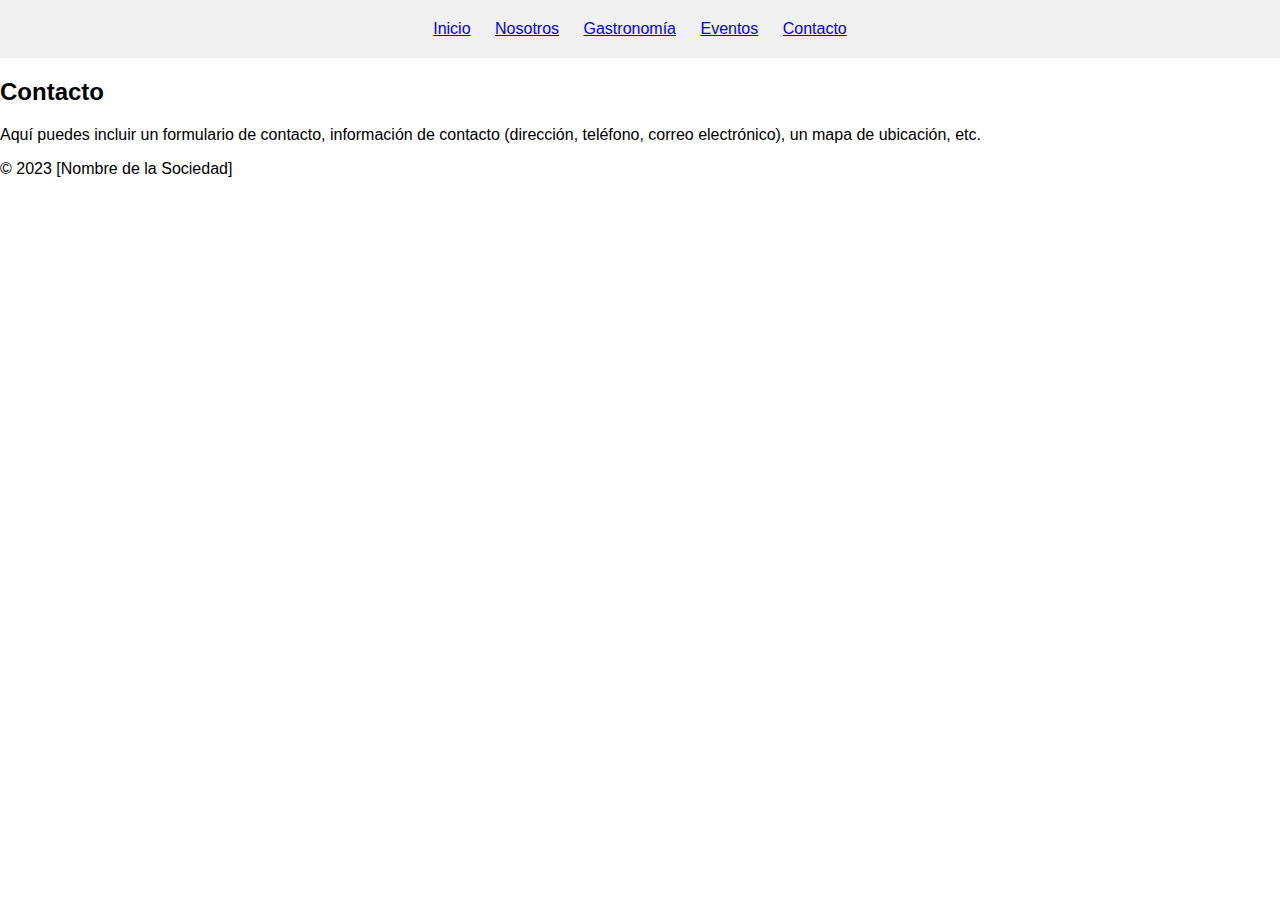
<file: Contacto.html>
<!DOCTYPE html>
<html lang="es">

<head>
    <meta charset="UTF-8">
    <meta name="viewport" content="width=device-width, initial-scale=1.0">
    <title>Contacto - [Nombre de la Sociedad]</title>
    <link rel="stylesheet" href="style.css">
</head>

<body>
    <header>
        <nav>
            <ul>
                <li><a href="index.html">Inicio</a></li>
                <li><a href="nosotros.html">Nosotros</a></li>
                <li><a href="gastronomia.html">Gastronomía</a></li>
                <li><a href="eventos.html">Eventos</a></li>
                <li><a href="contacto.html">Contacto</a></li>
            </ul>
        </nav>
    </header>

    <main>
        <section id="contenido">
            <h2>Contacto</h2>
            <p>Aquí puedes incluir un formulario de contacto, información de contacto (dirección, teléfono, correo electrónico), un mapa de ubicación, etc.</p>
        </section>
    </main>

    <footer>
        <p>&copy; 2023 [Nombre de la Sociedad]</p>
    </footer>
</body>

</html>
</file>
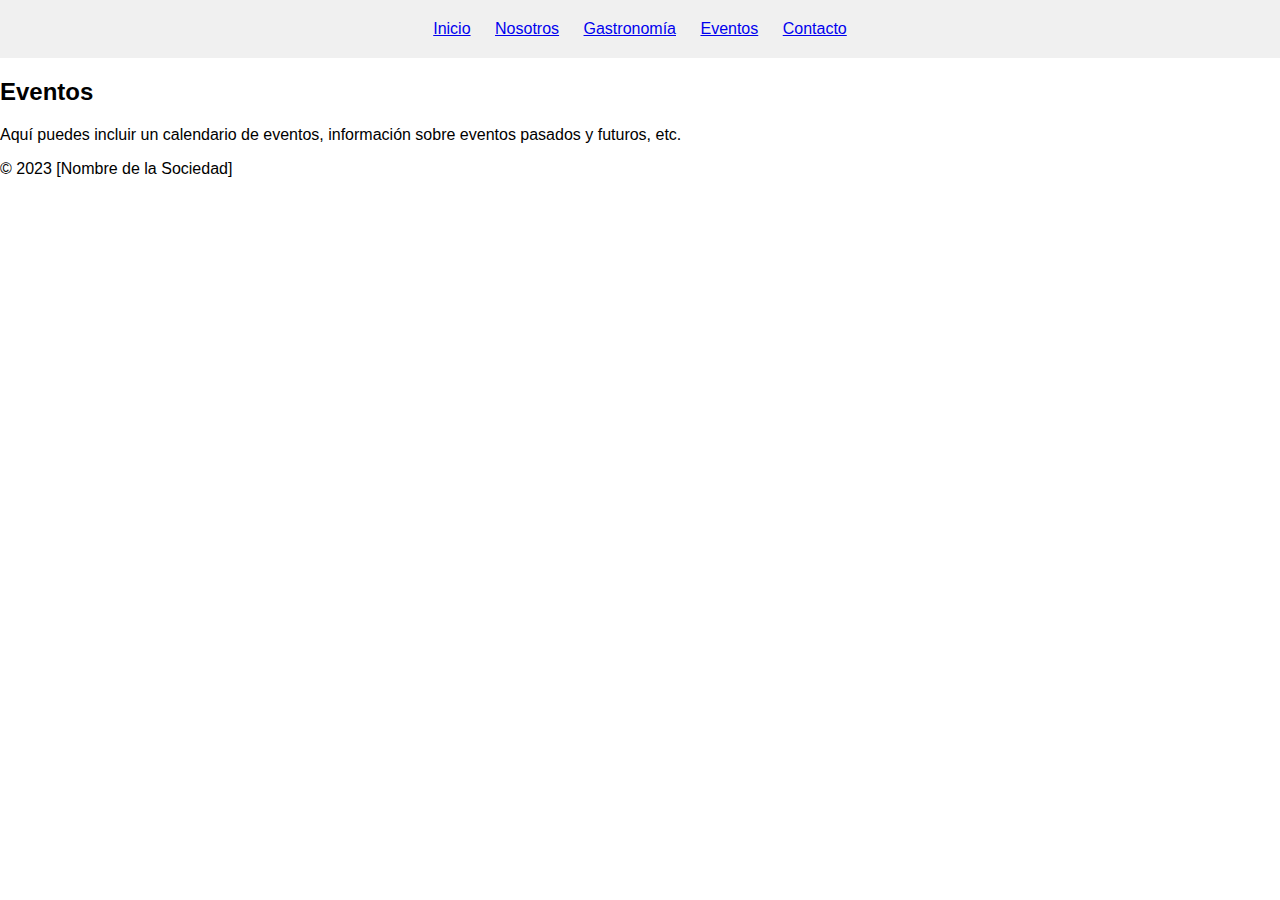
<file: Eventos.html>
<!DOCTYPE html>
<html lang="es">

<head>
    <meta charset="UTF-8">
    <meta name="viewport" content="width=device-width, initial-scale=1.0">
    <title>Eventos - [Nombre de la Sociedad]</title>
    <link rel="stylesheet" href="style.css">
</head>

<body>
    <header>
        <nav>
            <ul>
                <li><a href="index.html">Inicio</a></li>
                <li><a href="nosotros.html">Nosotros</a></li>
                <li><a href="gastronomia.html">Gastronomía</a></li>
                <li><a href="eventos.html">Eventos</a></li>
                <li><a href="contacto.html">Contacto</a></li>
            </ul>
        </nav>
    </header>

    <main>
        <section id="contenido">
            <h2>Eventos</h2>
            <p>Aquí puedes incluir un calendario de eventos, información sobre eventos pasados y futuros, etc.</p>
        </section>
    </main>

    <footer>
        <p>&copy; 2023 [Nombre de la Sociedad]</p>
    </footer>
</body>

</html>
</file>
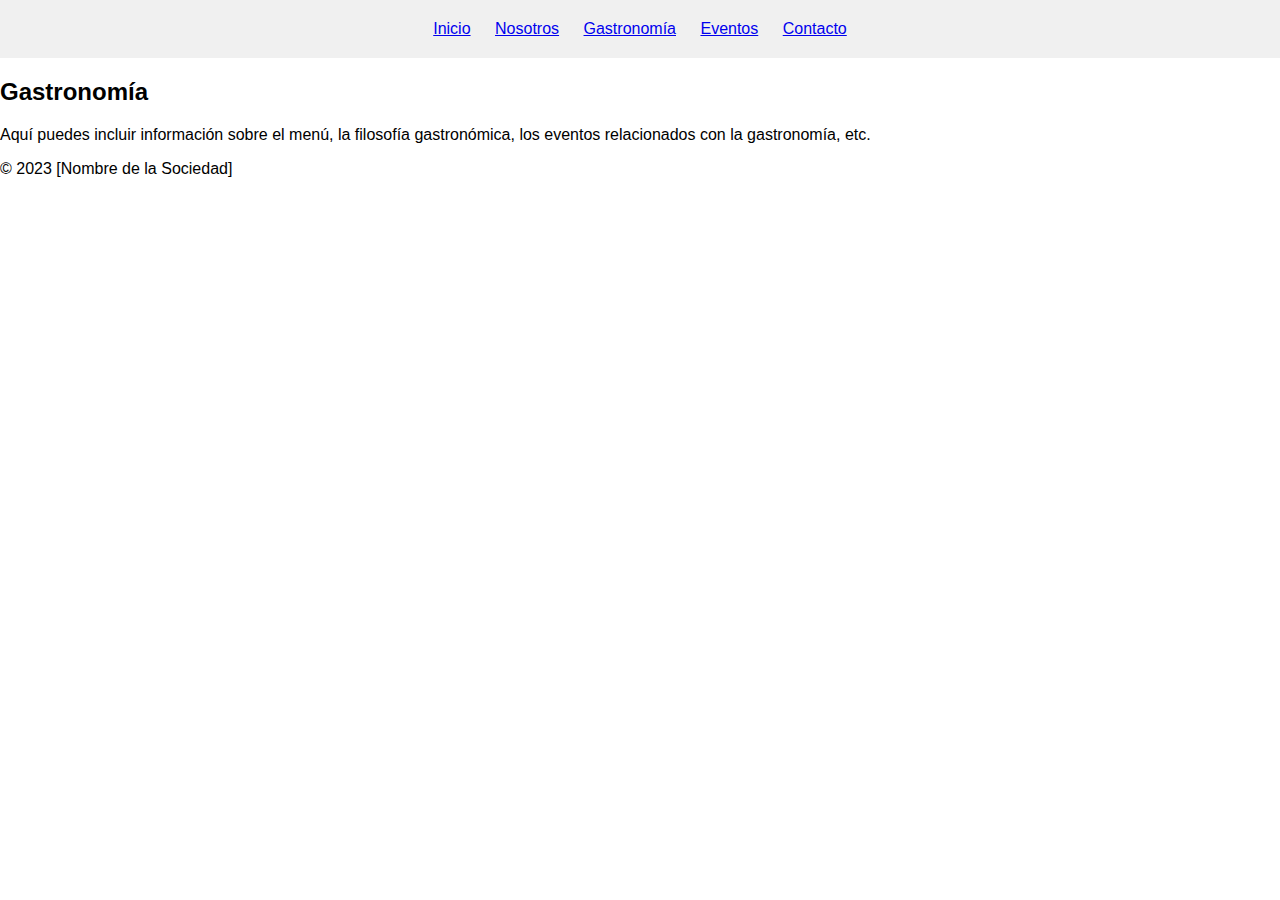
<file: Gastronomia.html>
<!DOCTYPE html>
<html lang="es">

<head>
    <meta charset="UTF-8">
    <meta name="viewport" content="width=device-width, initial-scale=1.0">
    <title>Gastronomía - [Nombre de la Sociedad]</title>
    <link rel="stylesheet" href="style.css">
</head>

<body>
    <header>
        <nav>
            <ul>
                <li><a href="index.html">Inicio</a></li>
                <li><a href="nosotros.html">Nosotros</a></li>
                <li><a href="gastronomia.html">Gastronomía</a></li>
                <li><a href="eventos.html">Eventos</a></li>
                <li><a href="contacto.html">Contacto</a></li>
            </ul>
        </nav>
    </header>

    <main>
        <section id="contenido">
            <h2>Gastronomía</h2>
            <p>Aquí puedes incluir información sobre el menú, la filosofía gastronómica, los eventos relacionados con la gastronomía, etc.</p>
        </section>
    </main>

    <footer>
        <p>&copy; 2023 [Nombre de la Sociedad]</p>
    </footer>
</body>

</html>
</file>
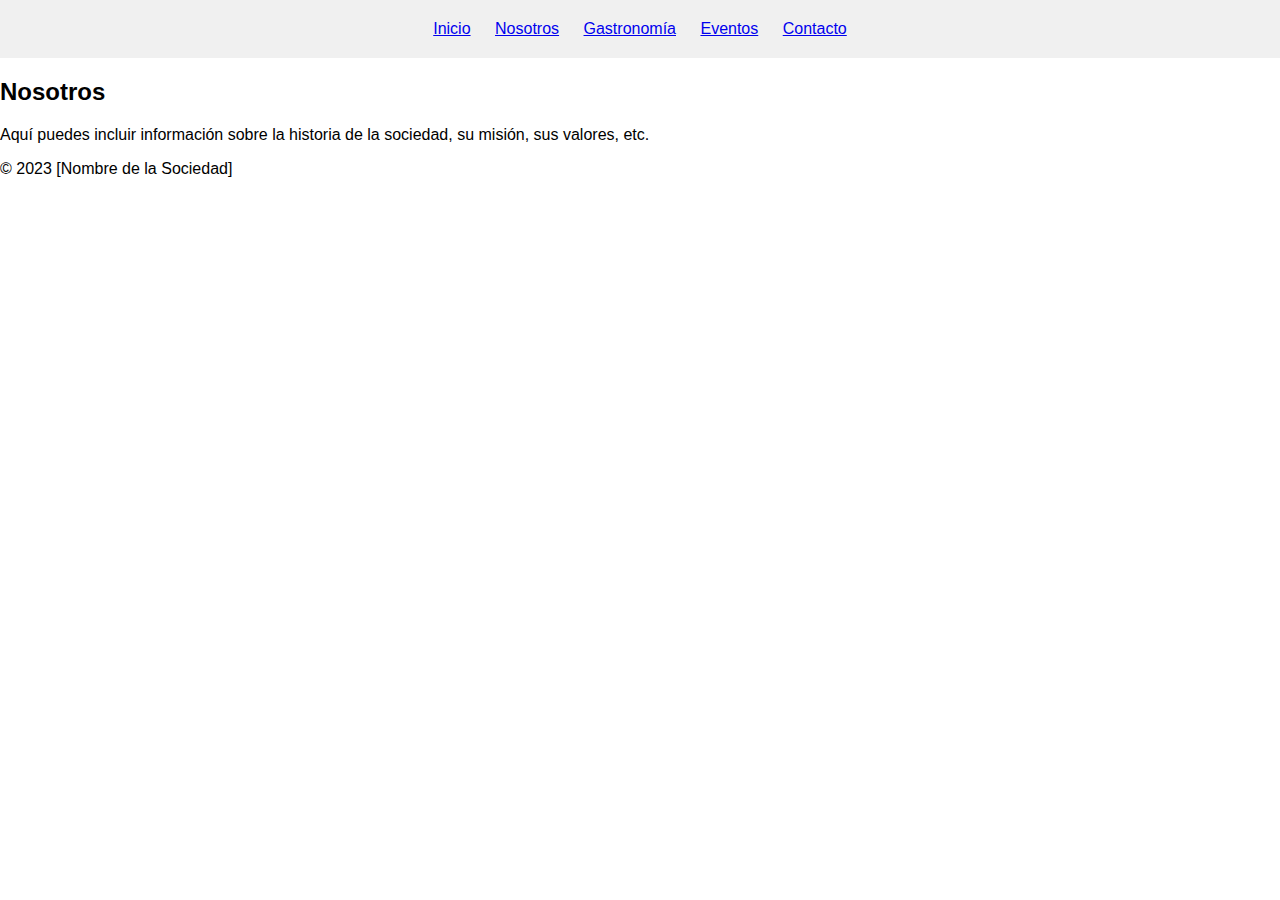
<file: Nosotros.html>
<!DOCTYPE html>
<html lang="es">

<head>
    <meta charset="UTF-8">
    <meta name="viewport" content="width=device-width, initial-scale=1.0">
    <title>Nosotros - [Nombre de la Sociedad]</title>
    <link rel="stylesheet" href="style.css">
</head>

<body>
    <header>
        <nav>
            <ul>
                <li><a href="index.html">Inicio</a></li>
                <li><a href="nosotros.html">Nosotros</a></li>
                <li><a href="gastronomia.html">Gastronomía</a></li>
                <li><a href="eventos.html">Eventos</a></li>
                <li><a href="contacto.html">Contacto</a></li>
            </ul>
        </nav>
    </header>

    <main>
        <section id="contenido">
            <h2>Nosotros</h2>
            <p>Aquí puedes incluir información sobre la historia de la sociedad, su misión, sus valores, etc.</p>
        </section>
    </main>

    <footer>
        <p>&copy; 2023 [Nombre de la Sociedad]</p>
    </footer>
</body>

</html>
</file>
<file: style.css>
/* Estilos generales */
body {
    font-family: sans-serif;
    margin: 0;
}

/* Estilos para el encabezado */
header {
    background-color: #f0f0f0;
    padding: 20px;
}

/* Estilos para el menú de navegación */
nav ul {
    list-style: none;
    margin: 0;
    padding: 0;
    text-align: center;
}

nav li {
    display: inline;
    margin: 0 10px;
}

/* Estilos para la sección principal */
#hero {
    text-align: center;
    padding: 50px;
    background-image: url("textura_fondo.jpg");
    background-size: cover;
    color: white;
}

#hero img {
    max-width: 80%;
    height: auto;
}

/* Estilos para la sección de destacados */
#destacados {
    padding: 50px;
    text-align: center;
}

/* Estilos para las tarjetas de destacados */
.card {
    display: inline-block;
    margin: 20px;
    width: 30%;
    vertical-align: top;
}

.card img {
    max-width: 100%;
    height: auto;
}

/* Estilos para el pie de página */
footer {
    background-color:
</file>
